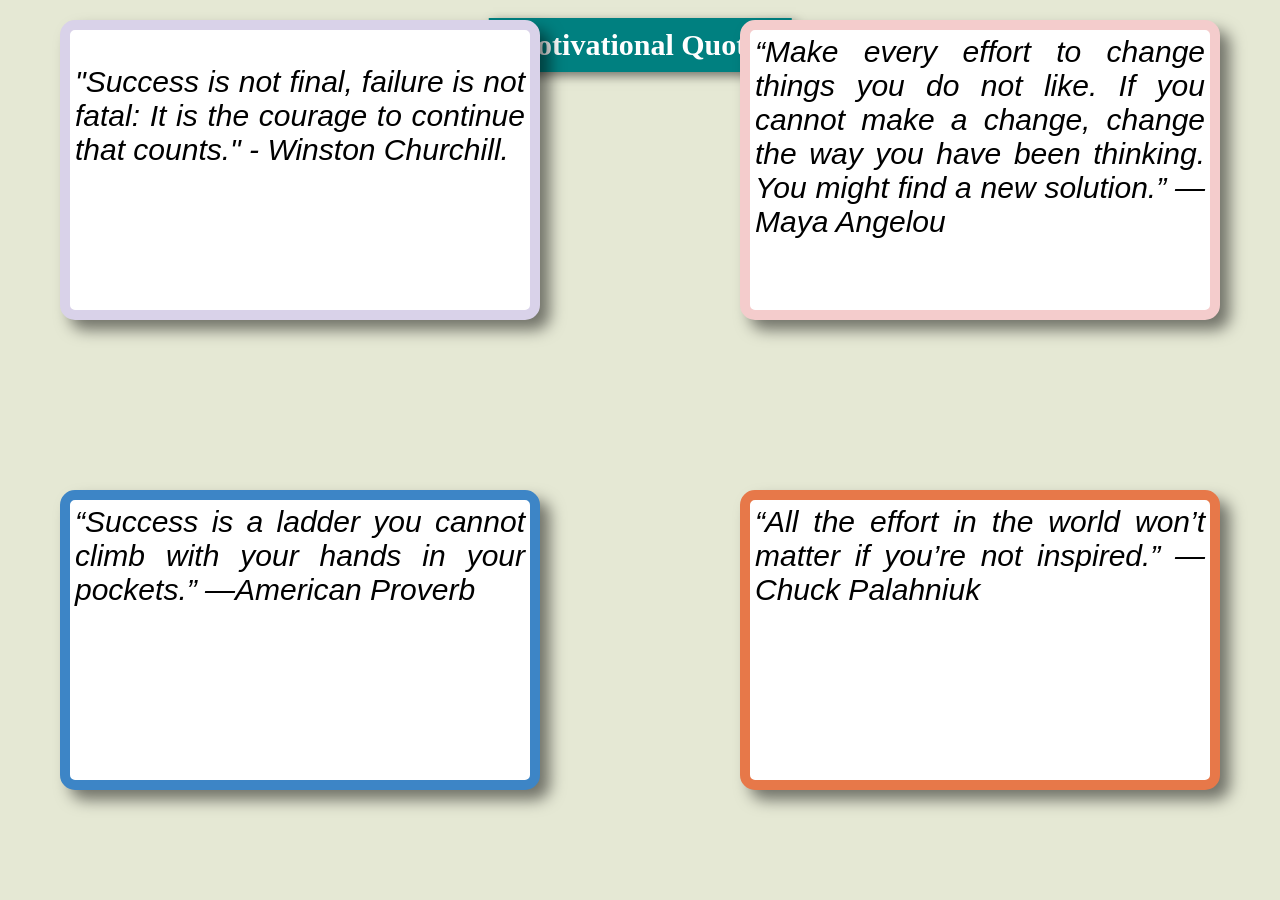
<file: assignment1.html>
<!DOCTYPE html>
<html lang="en">
<head>
    <meta charset="UTF-8">
    <title>Sana Jamil | Assignment</title>
    <link rel="stylesheet" href="assignment1.css">
    
</head>
<body>
    <h1 class="title"> Motivational Quotes</h1>

    <div class="quote div1">
        <p>"Success is not final, failure is not fatal: It is the courage to continue that counts." - Winston Churchill.</p>
    </div>

    <div>
        <p class="quote div2"> “Make every effort to change things you do not like. If you cannot make a change, change the way you have been thinking. You might find a new solution.”
            —Maya Angelou</p>
    </div>

    <div>
        <p class="quote div3"> “Success is a ladder you cannot climb with your hands in your pockets.”
            —American Proverb</p>
    </div>

    <div>
        <p class="quote div4"> “All the effort in the world won’t matter if you’re not inspired.”
            —Chuck Palahniuk</p>
    </div>
</body>
</html>
</file>
<file: assignment1.css>
body{
    background-color: #e5e8d4;
}
.title{
    text-align: center;
    color: white;
    background-color: #008080;
    display: inline-block;
    padding: 10px 20px;
    margin: 0 auto 40px;
    font-size: 30px;
    position: relative;
    left: 50%;
    top: 10px;
    transform: translateX(-50%);
    box-shadow: 4px 4px 10px rgba(0, 0, 0, 0.5);
}
.quote{
    width: 450px;
    height: 270px;
    padding: 5px;
    text-align: justify;
    font-family: Arial, Helvetica, sans-serif;
    font-size: 30px;
    font-style: italic;
    position: absolute;
    background-color: white;
    font-weight: 100;
    border-radius: 15px;
    box-shadow: 10px 10px 15px rgba(0, 0, 0, 0.5);
}
.div1{
    border: 10px solid #d9d2e9;
    top: 20px;
    left: 60px;
    
    
}
.div2{
    border: 10px solid #f4cccc;
    top: -10px;
    right: 60px;

}
.div3{
    border: 10px solid #3d85c6;
    bottom: 80px;
    left: 60px;
}
.div4{
    border: 10px solid #e77849;
    bottom: 80px;
    right: 60px;
}
</file>
